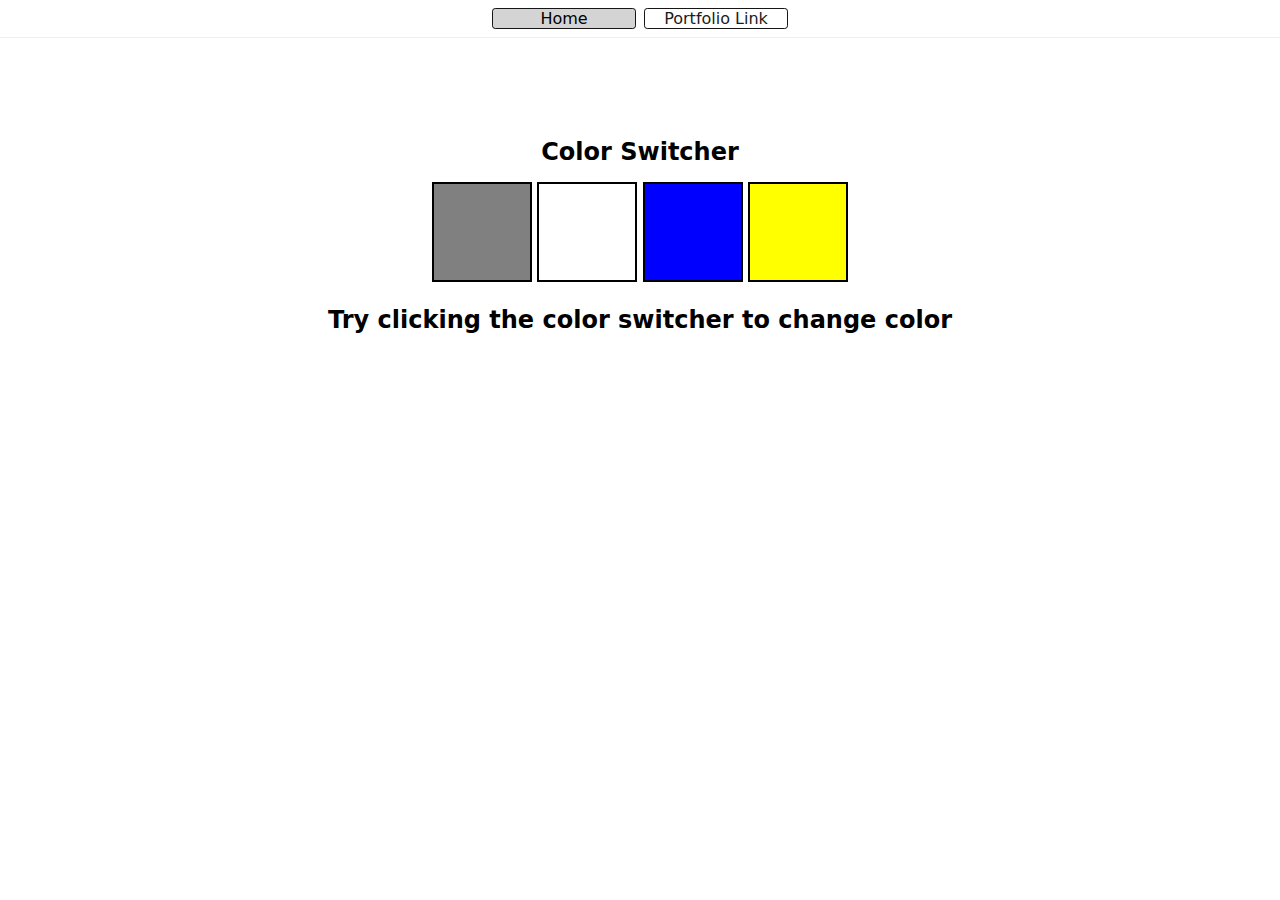
<file: 1-colorProject/index.html>
<!DOCTYPE html>
<html lang="en">
<head>
    <meta charset="UTF-8">
    <meta name="viewport" content="width=device-width, initial-scale=1.0">
    <link rel="stylesheet" href="style.css">
    <link rel="stylesheet" href="../style.css">
    <title>Color Switcher Program</title>
</head>
<body>
   <nav>
    <a href="/" aria-current="page">Home</a>
    <a target="_blank" href="https://anis-coder.netlify.app/">Portfolio Link</a>
</nav> 
    <div class="canvas">
        <h1>Color Switcher</h1>
        <span class="button" id="grey"></span>
        <span class="button" id="white"></span>
        <span class="button" id="blue"></span>
        <span class="button" id="yellow"></span>
         <h2>
            Try clicking the color switcher
            <span>to change color</span>
         </h2>
    </div>
    <script src="colorChange.js"></script>
</body>
</html>
</file>
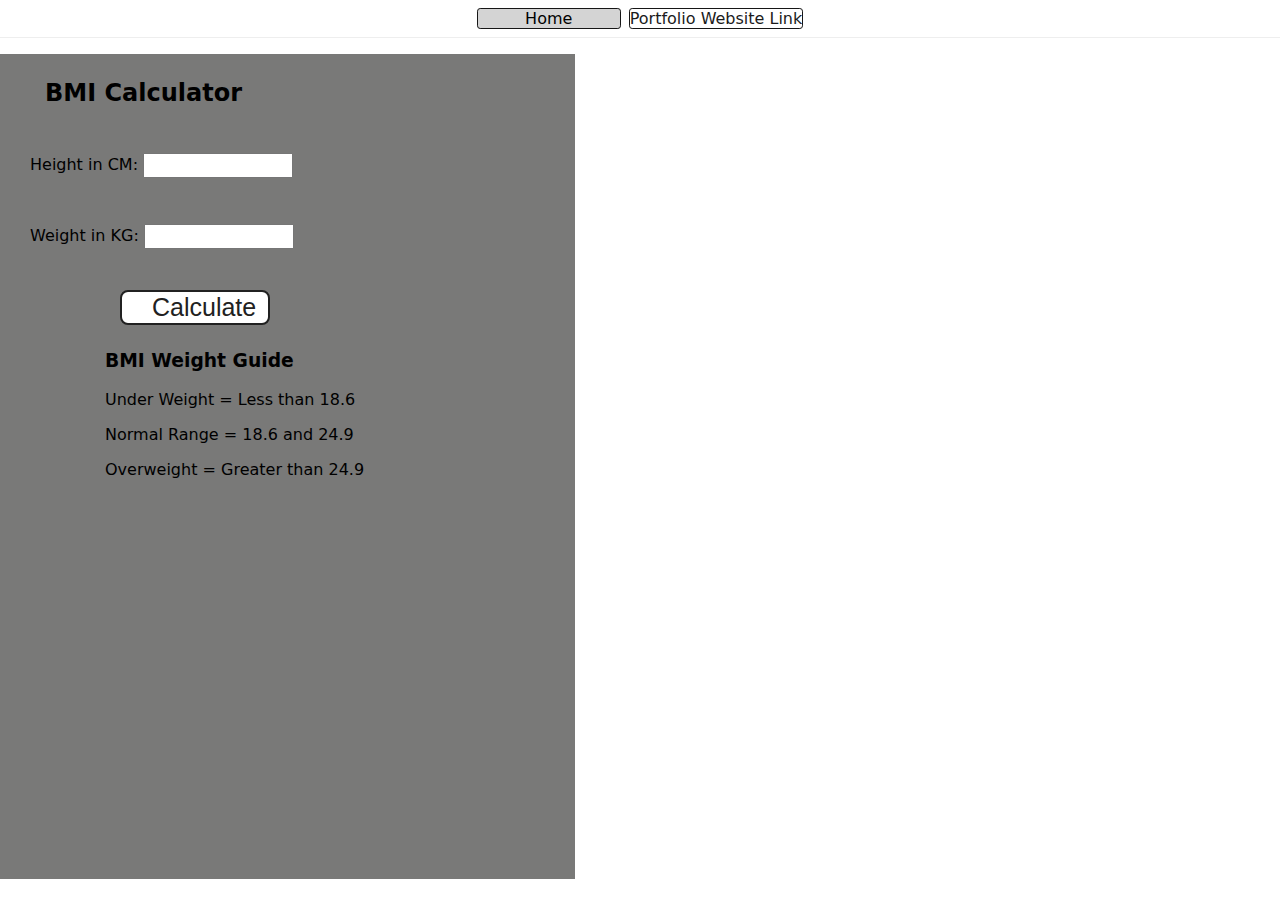
<file: 2-BMICalculator/index.html>
<!DOCTYPE html>
<html lang="en">
  <head>
    <meta charset="UTF-8" />
    <meta name="viewport" content="width=device-width, initial-scale=1.0" />
    <meta http-equiv="X-UA-Compatible" content="ie=edge" />
    <link rel="stylesheet" href="style.css">
    <link rel="stylesheet" href="../style.css">
    <title>BMI Calculator</title>
  </head>
  <body>
    <nav>
      <a href="/" aria-current="page">Home</a>
      <a target="_blank" href="https://anis-coder.netlify.app/"
        >Portfolio Website Link</a
      >
    </nav>
    <div class="container">
      <h1>BMI Calculator</h1>
      <form>
        <p><label>Height in CM: </label><input type="text" id="height" /></p>
        <p><label>Weight in KG: </label><input type="text" id="weight" /></p>
        <button>Calculate</button>
        <div id="results"></div>
        <div id="weight-guide">
          <h3>BMI Weight Guide</h3>
          <p>Under Weight = Less than 18.6</p>
          <p>Normal Range = 18.6 and 24.9</p>
          <p>Overweight = Greater than 24.9</p>
        </div>
      </form>
    </div>
  </body>
  <script src="calculate.js"></script>
</html>
</file>
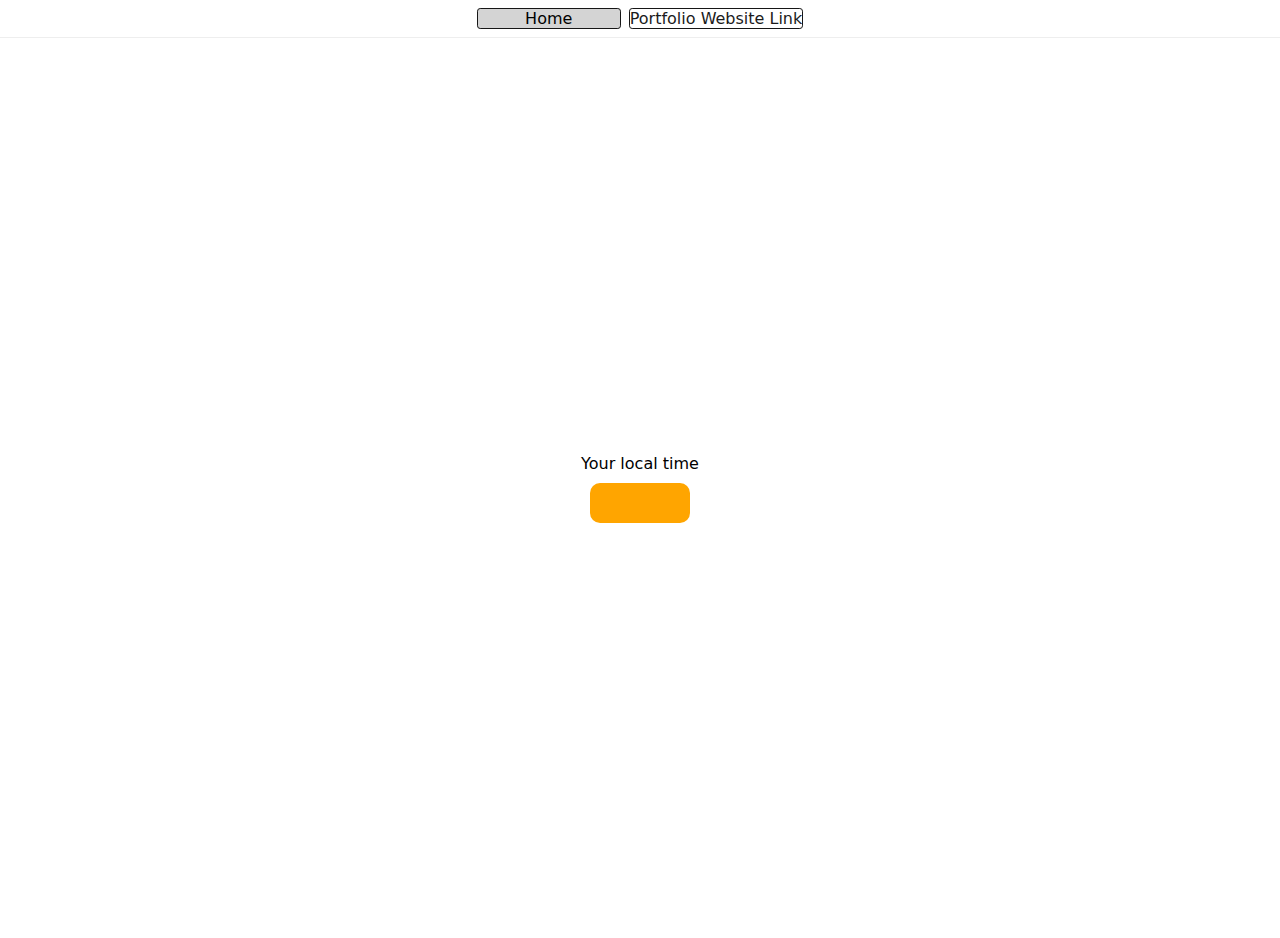
<file: 3-digitalClock/index.html>
<!DOCTYPE html>
<html lang="en">
  <head>
    <meta charset="UTF-8" />
    <meta name="viewport" content="width=device-width, initial-scale=1.0" />
    <meta http-equiv="X-UA-Compatible" content="ie=edge" />
    <link rel="stylesheet" href="style.css">
    <link rel="stylesheet" type="text/css" href="../style.css" />
    <title>Your Local Time</title>
  </head>
  <body>
    <nav>
        <a href="/" aria-current="page">Home</a>
        <a target="_blank" href="https://anis-coder.netlify.app/"
          >Portfolio Website Link</a
        >
    </nav>
    <div class="center">
      <div id="banner"><span>Your local time</span></div>
      <div id="clock"></div>
    </div>
    <script src="digitalClock.js"></script>
  </body>
</html>
</file>
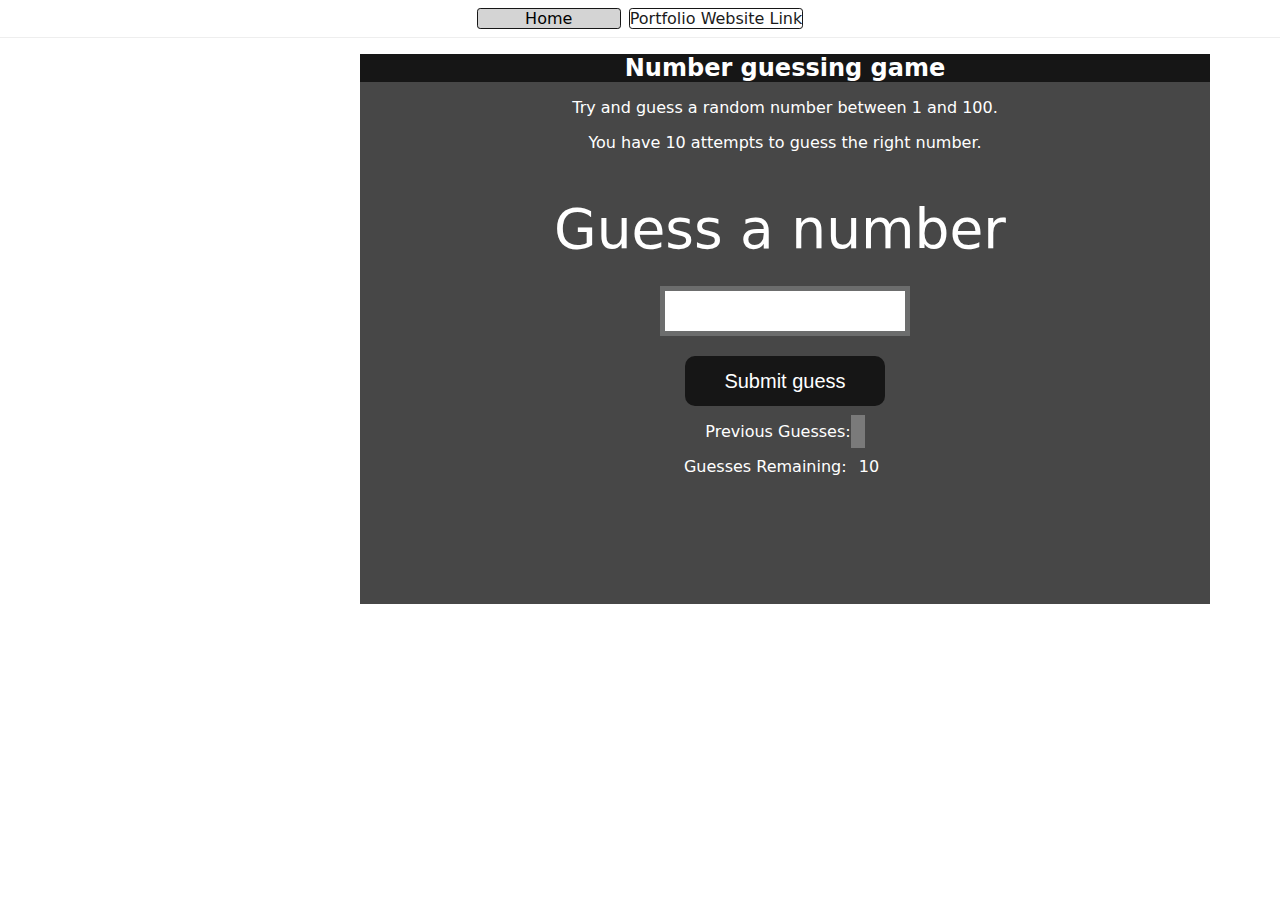
<file: 4-guessNumbers/index.html>
<!DOCTYPE html>
<html lang="en">
    <head>
        <meta charset="UTF-8" />
        <meta name="viewport" content="width=device-width, initial-scale=1.0" />
        <meta http-equiv="X-UA-Compatible" content="ie=edge" />
        <link rel="stylesheet" href="style.css">
        <link rel="stylesheet" type="text/css" href="../style.css" />
        <title>Your Local Time</title>
      </head>
      <body>
        <nav>
            <a href="/" aria-current="page">Home</a>
            <a target="_blank" href="https://anis-coder.netlify.app/"
              >Portfolio Website Link</a
            >
        </nav>
    
    <div id="wrapper">
      <h1>Number guessing game</h1>
    <p>Try and guess a random number between 1 and 100.</p>
    <p>You have 10 attempts to guess the right number.</p>
    </br>
        <form class="form">
            <label for="guessField" id="guess">Guess a number</label>
            <input type="text" id="guessField" class="guessField">
            <input type="submit" id="subt" value="Submit guess" class="guessSubmit">
        </form>

        <div class="resultParas">
            <p >Previous Guesses: <span class="guesses"></span></p>
            <p >Guesses Remaining: <span class="lastResult">10</span></p>
            <p class="lowOrHi"></p>
        </div>
    </div>
    <script src="guessNumbers.js"></script>
</body>
</html>
</file>
<file: 1-colorProject/style.css>
.canvas {
    margin: 100px auto 100px;
    width: 80%;
    text-align: center;
  }
  
  .button {
    width: 100px;
    height: 100px;
    border: solid black 2px;
    display: inline-block;
  }
  
  #grey {
    background: grey;
  }
  
  #white {
    background: white;
  }
  #blue {
    background: blue;
  }
  #yellow {
    background: yellow;
  }
</file>
<file: style.css>
* {
    box-sizing: border-box;
}

body {
    margin: 0;
    font-family: system-ui, sans-serif;
    color: black;
    background-color: white;
}

nav {
    display: flex;
    flex-wrap: wrap;
    align-items: center;
    justify-content: center;
    padding: 0.5rem;
    gap: 0.5rem;
    border-bottom: solid 1px #eee;
}

nav a {
    display: inline-block;
    min-width: 9rem;
    padding: o.5rem;
    border-radius: 0.2rem;
    border: solid 1px rgb(22, 22, 22);
    text-align: center;
    text-decoration: none;
    color: #1b1b1b;
}

nav a[aria-current='page'] {
    color: #000;
    background-color: #d4d4d4;
}

main {
    padding:  1rem;
}

h1 {
    font-size: bold;
    font-size: 1.5rem;
}

.projects {
    display: flex;
    flex-direction:  column;
}

.project-link {
    background-color: rgb(214 211 209);
    padding: 10px 30px;
    border-radius:  8px;
    color: #212121;
    text-decoration: none;
    border: 2px solid #212121;
    margin-top: 5px;
}
</file>
<file: 2-BMICalculator/style.css>
.container {
    width: 575px;
    height: 825px;
  
    background-color: #797978;
    padding-left: 30px;
  }
  #height,
  #weight {
    width: 150px;
    height: 25px;
    margin-top: 30px;
  }
  
  #weight-guide {
    margin-left: 75px;
    margin-top: 25px;
  }
  
  #results {
    font-size: 35px;
    margin-left: 90px;
    margin-top: 20px;
    color: rgb(241, 241, 241);
  }
  
  button {
    width: 150px;
    height: 35px;
    margin-left: 90px;
    margin-top: 25px;
    background-color: #fff;
    padding: 1px 30px;
    border-radius: 8px;
    color: #212121;
    text-decoration: none;
    border: 2px solid #212121;
  
    font-size: 25px;
  }
  
  h1 {
    padding-left: 15px;
    padding-top: 25px;
    
  }
</file>
<file: 3-digitalClock/style.css>
body {
    background-color: #212121;
    color: #fff;
  }
  .center {
    display: flex;
    height: 100vh;
    justify-content: center;
    align-items: center;
    flex-direction: column;
  }
  #clock {
    font-size: 40px;
    background-color: orange;
    padding: 20px 50px;
    margin-top: 10px;
    border-radius: 10px;
  }
</file>
<file: 4-guessNumbers/style.css>
html {
    font-family: sans-serif;
    
  }
  
  .lastResult {
    color: white;
    padding: 7px;
  }
  
  .guesses {
    color: white;
    padding: 7px;
  }
  
  button {
    background-color: #141414;
    color: #fff;
    width: 250px;
    height: 50px;
    border-radius: 25px;
    font-size: 30px;
    border-style: none;
    margin-top: 30px;
    /* margin-left: 50px; */
  }
  
  #subt {
    background-color: #161616;
    color: #ffffff;
    width: 200px;
    height: 50px;
    border-radius: 10px;
    font-size: 20px;
    border-style: none;
    margin-top: 20px;
    /* margin-left: 75px; */
  }
  
  #guessField {
    color: #000;
    width: 250px;
    height: 50px;
    font-size: 30px;
    border-style: none;
    margin-top: 25px;
    margin-right: 350px;
    margin-left: 300px;
    border: 5px solid #6c6d6d;
    text-align: center;
  }
  
  #guess {
    font-size: 55px;
    margin-right: 10px;
    margin-top: 1200px;
    color: #fff;
  }
  
  .guesses {
    background-color: #7a7a7a;
  }
  
  #wrapper {
    margin-left: 360px;
    box-sizing: border-box;
    text-align: center;
    width: 850px;
    height: 550px;
    background-color: #474747;
    color: #fff;
    font-size: 25px;
  }
  
  h1 {
    background-color: #161616;
    color: #fff;
    text-align: center;
  }
  
  p {
    font-size: 16px;
    text-align: center;
  }
</file>
